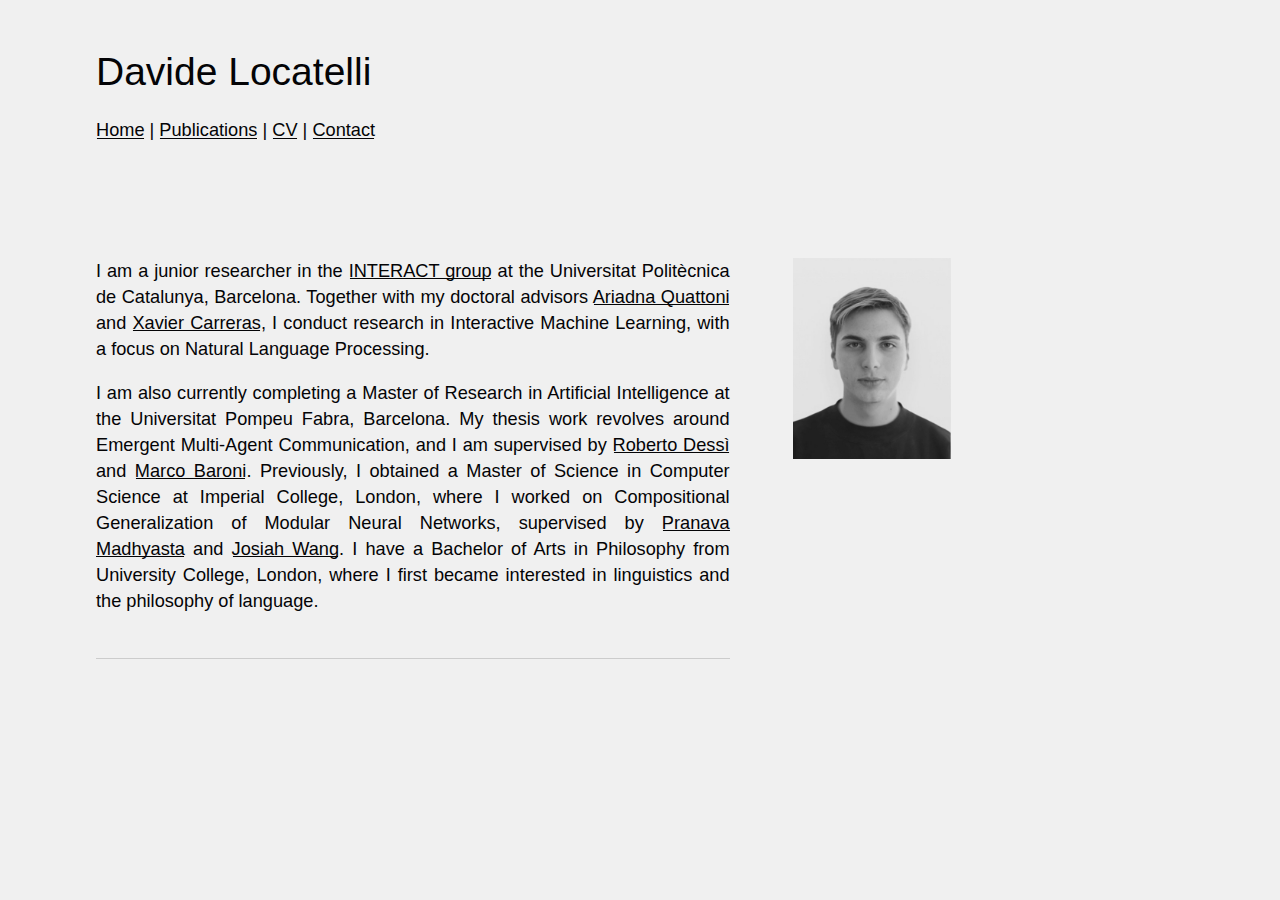
<file: index.html>
<!DOCTYPE html>
<html lang="en" class=" uflo idc0_336"><head><meta http-equiv="Content-Type" content="text/html; charset=UTF-8">
    
    <title>Davide Locatelli</title>
    <link rel="stylesheet" href="./assets/stylesheet.css"> <link rel="shortcut icon" href="./assets/favicon.ico" />
    <meta name="viewport" content="width=device-width, initial-scale=1">

  </head>
  <body>
	<h1 id="tufte-css">Davide Locatelli</h1>
	<div class="navbar" ;="">
	<p>
		<a href="https://davidelct.github.io/index.html">Home</a> | 
		<a href="https://davidelct.github.io/publications.html">Publications</a> | 
		<a href="https://davidelct.github.io/assets/Davide_CV.pdf">CV</a> | 
		<a href="https://davidelct.github.io/contact.html">Contact</a>
	</p>
	</div>

    <article>
      
	  <section>
		<p align="justify">
			<span class="marginnote"><img src="./assets/avatar.jpg" alt="Profile" width="50%" height="50%"></span>
		</p>
		<p align="justify">
			I am a junior researcher in the <a href="https://ariadnaquattoni.github.io/interact.html">INTERACT group</a> 
			at the Universitat Politècnica de Catalunya, Barcelona.
			Together with my doctoral advisors <a href="https://ariadnaquattoni.github.io/">Ariadna Quattoni</a> and 
			<a href="https://xaviercarreras.github.io/">Xavier Carreras</a>, I conduct research in Interactive Machine Learning, 
			with a focus on Natural Language Processing.
		</p>
		<p align="justify">
			I am also currently completing a Master of Research in Artificial Intelligence at the 
			Universitat Pompeu Fabra, Barcelona. My thesis work revolves around Emergent 
			Multi-Agent Communication, and I am supervised by <a href="https://robertodessi.github.io/">Roberto Dessì</a> and 
			<a href="https://marcobaroni.org/">Marco Baroni</a>.
			Previously, I obtained a Master of Science in Computer Science at Imperial College, 
			London, where I worked on Compositional Generalization of Modular Neural Networks, supervised by 
			<a href="https://pmadhyastha.github.io/">Pranava Madhyasta</a> and 
			<a href="http://www.josiahwang.com/">Josiah Wang</a>. I have a Bachelor of Arts in Philosophy from University College, 
			London, where I first became interested in linguistics and the philosophy of language.
		</p>
		</section>
	    <hr />
	</article>
  


</body></html>
</file>
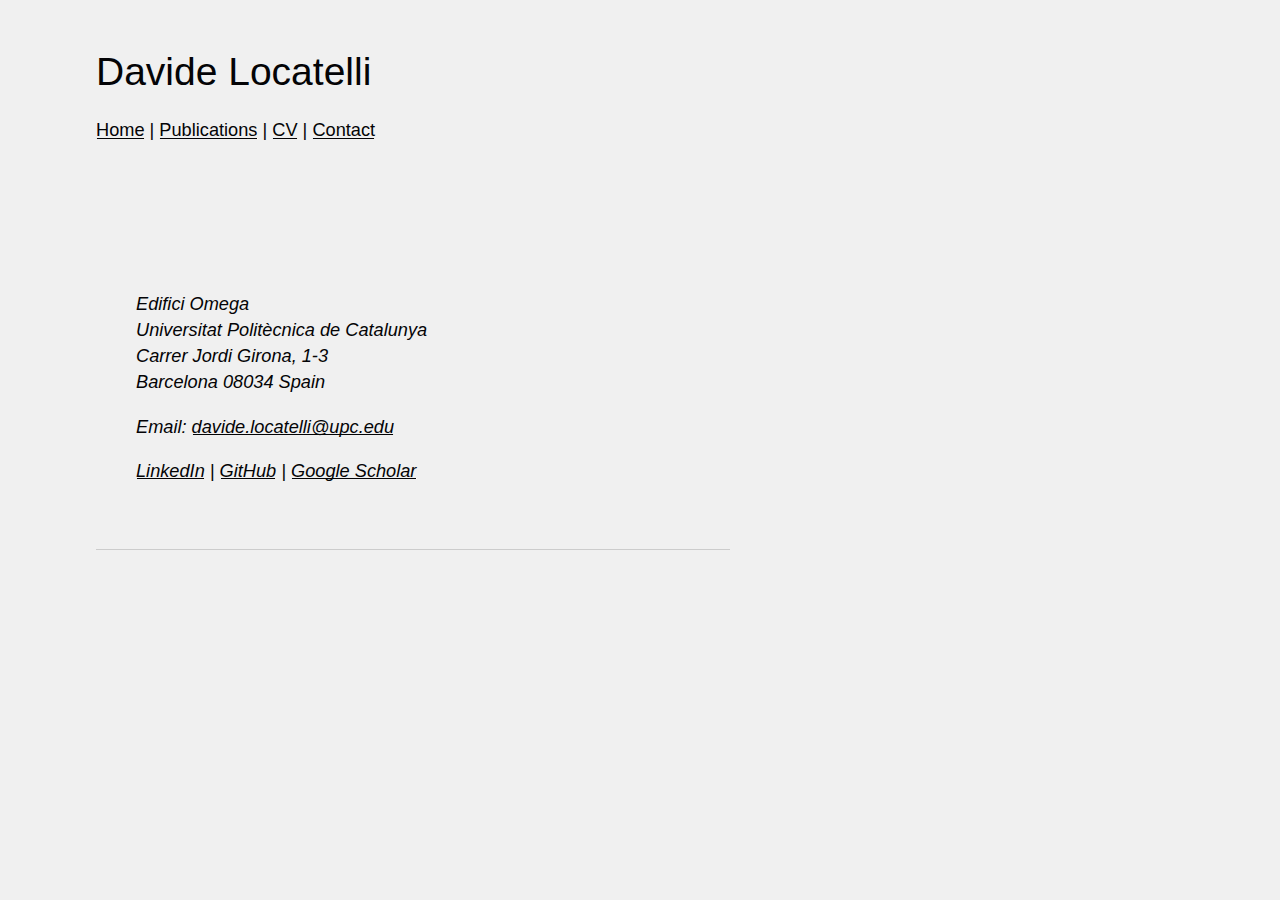
<file: contact.html>
<!DOCTYPE html>
<html lang="en" class=" uflo idc0_336"><head><meta http-equiv="Content-Type" content="text/html; charset=UTF-8">
    
    <title>Contact</title>
    <link rel="stylesheet" href="./assets/stylesheet.css"> <link rel="shortcut icon" href="./assets/favicon.ico" />
    <meta name="viewport" content="width=device-width, initial-scale=1">

  </head>
  <body>
	<h1 id="tufte-css">Davide Locatelli</h1>
	<div class="navbar" ;="">
		<p>
			<a href="https://davidelct.github.io/index.html">Home</a> | 
			<a href="https://davidelct.github.io/publications.html">Publications</a> | 
			<a href="https://davidelct.github.io/assets/Davide_CV.pdf">CV</a> | 
			<a href="https://davidelct.github.io/contact.html">Contact</a>
		</p>
	</div>

<article>
<div class="epigraph">
<blockquote>
<p>Edifici Omega<br /> 
Universitat Politècnica de Catalunya<br /> 
Carrer Jordi Girona, 1-3<br />
Barcelona 08034 Spain<br />
<p>Email: <a href="mailto:davide.locatelli@upc.edu">davide.locatelli@upc.edu</a></p>
<p><a href="https://www.linkedin.com/in/davidelct">LinkedIn</a> | <a href="https://github.com/davidelct">GitHub</a> | <a href="https://scholar.google.com/citations?hl=de&user=xn0dWUAAAAAJ">Google Scholar</a></p>
</blockquote>
</div>
<hr />
</article>
</body>
</html>
</file>
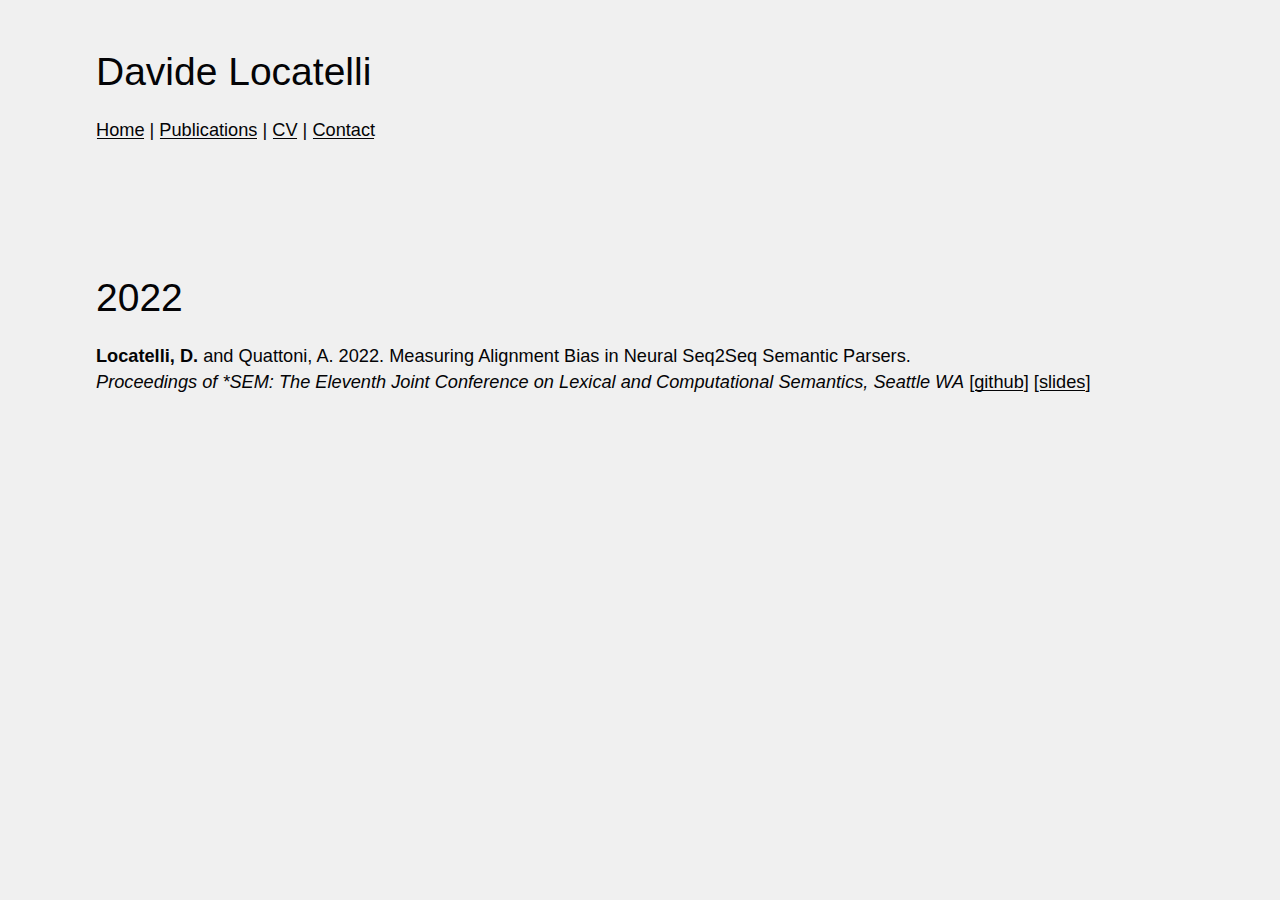
<file: publications.html>
<!DOCTYPE html>
<html lang="en" class=" uflo idc0_336"><head><meta http-equiv="Content-Type" content="text/html; charset=UTF-8">
    
    <title>Publications</title>
    <link rel="stylesheet" href="./assets/stylesheet.css"> <link rel="shortcut icon" href="./assets/favicon.ico" />
    <meta name="viewport" content="width=device-width, initial-scale=1">

  </head>
  <body>
	<h1 id="tufte-css">Davide Locatelli</h1>
	<div class="navbar" ;="">
		<p>
			<a href="https://davidelct.github.io/index.html">Home</a> | 
			<a href="https://davidelct.github.io/publications.html">Publications</a> | 
			<a href="https://davidelct.github.io/assets/Davide_CV.pdf">CV</a> | 
			<a href="https://davidelct.github.io/contact.html">Contact</a>
		</p>
	</div>

<article>
    <h1>2022</h1>
<p class="publicationentry"><b>Locatelli, D.</b> and Quattoni, A. 2022. Measuring Alignment Bias in Neural Seq2Seq Semantic Parsers.
    <br><i>Proceedings of *SEM: The Eleventh Joint Conference on Lexical and Computational Semantics, Seattle WA</i> [<a href="https://github.com/interact-erc/GEO-Aligned">github</a>] [<a href="https://davidelct.github.io/assets/starsem22.pdf">slides</a>]<br></p>
</article>
</body>
</html>
</file>
<file: assets/stylesheet.css>
@charset "UTF-8";

@font-face {
    font-family: 'Gill Sans Nova';
    font-style: normal;
    font-weight: 400;
    src: local('Gill Sans Nova'), url('https://fonts.cdnfonts.com/s/13921/19.- Gill Sans Nova Book Condensed.woff') format('woff');
}
@font-face {
    font-family: 'Gill Sans Nova';
    font-style: normal;
    font-weight: 400;
    src: local('Gill Sans Nova'), url('https://fonts.cdnfonts.com/s/13921/5.- Gill Sans Nova Book.woff') format('woff');
}
@font-face {
    font-family: 'Gill Sans Nova';
    font-style: italic;
    font-weight: 400;
    src: local('Gill Sans Nova'), url('https://fonts.cdnfonts.com/s/13921/20.- Gill Sans Nova Book Condensed Italic.woff') format('woff');
}
@font-face {
    font-family: 'Gill Sans Nova';
    font-style: italic;
    font-weight: 400;
    src: local('Gill Sans Nova'), url('https://fonts.cdnfonts.com/s/13921/6.- Gill Sans Nova Book Italic.woff') format('woff');
}
@font-face {
    font-family: 'Gill Sans Nova';
    font-style: normal;
    font-weight: 250;
    src: local('Gill Sans Nova'), url('https://fonts.cdnfonts.com/s/13921/1.- Gill Sans Nova Ultralight.woff') format('woff');
}
@font-face {
    font-family: 'Gill Sans Nova';
    font-style: normal;
    font-weight: 250;
    src: local('Gill Sans Nova'), url('https://fonts.cdnfonts.com/s/13921/15.- Gill Sans Nova Condensed Ultralight.woff') format('woff');
}
@font-face {
    font-family: 'Gill Sans Nova';
    font-style: italic;
    font-weight: 250;
    src: local('Gill Sans Nova'), url('https://fonts.cdnfonts.com/s/13921/16.- Gill Sans Nova Condensed Ultralight Italic.woff') format('woff');
}
@font-face {
    font-family: 'Gill Sans Nova';
    font-style: italic;
    font-weight: 250;
    src: local('Gill Sans Nova'), url('https://fonts.cdnfonts.com/s/13921/2.- Gill Sans Nova Ultralight Italic.woff') format('woff');
}
@font-face {
    font-family: 'Gill Sans Nova';
    font-style: normal;
    font-weight: 300;
    src: local('Gill Sans Nova'), url('https://fonts.cdnfonts.com/s/13921/17.- Gill Sans Nova Condensed Light.woff') format('woff');
}
@font-face {
    font-family: 'Gill Sans Nova';
    font-style: normal;
    font-weight: 300;
    src: local('Gill Sans Nova'), url('https://fonts.cdnfonts.com/s/13921/3.- Gill Sans Nova Light.woff') format('woff');
}
@font-face {
    font-family: 'Gill Sans Nova';
    font-style: italic;
    font-weight: 300;
    src: local('Gill Sans Nova'), url('https://fonts.cdnfonts.com/s/13921/18.- Gill Sans Nova Condensed Light Italic.woff') format('woff');
}
@font-face {
    font-family: 'Gill Sans Nova';
    font-style: italic;
    font-weight: 300;
    src: local('Gill Sans Nova'), url('https://fonts.cdnfonts.com/s/13921/4.- Gill Sans Nova Light Italic.woff') format('woff');
}
@font-face {
    font-family: 'Gill Sans Nova';
    font-style: normal;
    font-weight: 500;
    src: local('Gill Sans Nova'), url('https://fonts.cdnfonts.com/s/13921/21.- Gill Sans Nova Condensed Medium.woff') format('woff');
}
@font-face {
    font-family: 'Gill Sans Nova';
    font-style: normal;
    font-weight: 500;
    src: local('Gill Sans Nova'), url('https://fonts.cdnfonts.com/s/13921/7.- Gill Sans Nova Medium.woff') format('woff');
}
@font-face {
    font-family: 'Gill Sans Nova';
    font-style: italic;
    font-weight: 500;
    src: local('Gill Sans Nova'), url('https://fonts.cdnfonts.com/s/13921/22.- Gill Sans Nova Condensed Medium Italic.woff') format('woff');
}
@font-face {
    font-family: 'Gill Sans Nova';
    font-style: italic;
    font-weight: 500;
    src: local('Gill Sans Nova'), url('https://fonts.cdnfonts.com/s/13921/8.- Gill Sans Nova Medium Italic.woff') format('woff');
}
@font-face {
    font-family: 'Gill Sans Nova';
    font-style: normal;
    font-weight: 600;
    src: local('Gill Sans Nova'), url('https://fonts.cdnfonts.com/s/13921/23.- Gill Sans Nova Semibold Condensed.woff') format('woff');
}
@font-face {
    font-family: 'Gill Sans Nova';
    font-style: normal;
    font-weight: 600;
    src: local('Gill Sans Nova'), url('https://fonts.cdnfonts.com/s/13921/9.- Gill Sans Nova Semibold.woff') format('woff');
}
@font-face {
    font-family: 'Gill Sans Nova';
    font-style: italic;
    font-weight: 600;
    src: local('Gill Sans Nova'), url('https://fonts.cdnfonts.com/s/13921/10.- Gill Sans Nova Semibold Italic.woff') format('woff');
}
@font-face {
    font-family: 'Gill Sans Nova';
    font-style: italic;
    font-weight: 600;
    src: local('Gill Sans Nova'), url('https://fonts.cdnfonts.com/s/13921/24.- Gill Sans Nova Semibold Condensed Italic.woff') format('woff');
}
@font-face {
    font-family: 'Gill Sans Nova';
    font-style: normal;
    font-weight: 700;
    src: local('Gill Sans Nova'), url('https://fonts.cdnfonts.com/s/13921/11.- Gill Sans Nova Bold.woff') format('woff');
}
@font-face {
    font-family: 'Gill Sans Nova';
    font-style: normal;
    font-weight: 700;
    src: local('Gill Sans Nova'), url('https://fonts.cdnfonts.com/s/13921/25.- Gill Sans Nova Condensed Bold.woff') format('woff');
}
@font-face {
    font-family: 'Gill Sans Nova';
    font-style: italic;
    font-weight: 700;
    src: local('Gill Sans Nova'), url('https://fonts.cdnfonts.com/s/13921/12.- Gill Sans Nova Bold Italic.woff') format('woff');
}
@font-face {
    font-family: 'Gill Sans Nova';
    font-style: italic;
    font-weight: 700;
    src: local('Gill Sans Nova'), url('https://fonts.cdnfonts.com/s/13921/26.- Gill Sans Nova Condensed Bold Italic.woff') format('woff');
}
@font-face {
    font-family: 'Gill Sans Nova';
    font-style: normal;
    font-weight: 800;
    src: local('Gill Sans Nova'), url('https://fonts.cdnfonts.com/s/13921/13.- Gill Sans Nova Heavy.woff') format('woff');
}
@font-face {
    font-family: 'Gill Sans Nova';
    font-style: normal;
    font-weight: 800;
    src: local('Gill Sans Nova'), url('https://fonts.cdnfonts.com/s/13921/27.- Gill Sans Nova Heavy Condensed.woff') format('woff');
}
@font-face {
    font-family: 'Gill Sans Nova';
    font-style: italic;
    font-weight: 800;
    src: local('Gill Sans Nova'), url('https://fonts.cdnfonts.com/s/13921/14.- Gill Sans Nova Heavy Italic.woff') format('woff');
}
@font-face {
    font-family: 'Gill Sans Nova';
    font-style: italic;
    font-weight: 800;
    src: local('Gill Sans Nova'), url('https://fonts.cdnfonts.com/s/13921/28.- Gill Sans Nova Condensed Heavy Italic.woff') format('woff');
}
@font-face {
    font-family: 'Gill Sans Nova';
    font-style: normal;
    font-weight: 900;
    src: local('Gill Sans Nova'), url('https://fonts.cdnfonts.com/s/13921/29.- Gill Sans Nova Extrabold.woff') format('woff');
}
@font-face {
    font-family: 'Gill Sans Nova';
    font-style: normal;
    font-weight: 900;
    src: local('Gill Sans Nova'), url('https://fonts.cdnfonts.com/s/13921/30.- Gill Sans Nova Condensed Extrabold.woff') format('woff');
}

html {
    font-size: 13px; 
}


body {
    width: 90%;
    margin-left: auto;
    margin-right: auto;
    padding-left: 5%;
    font-family: 'Gill Sans Nova', sans-serif;
    background-color: rgb(240,240,240);
    color: rgb(4,4,6);
    max-width: 1400px;
    counter-reset: sidenote-counter; 
}

h1 {
    font-weight: 300;
    margin-top: 4rem;
    font-size: 3rem;
    line-height: 1; 
}

h2 {
    font-style: italic;
    font-weight: 400;
    margin-top: 2.1rem;
    margin-bottom: 1.4rem;
    font-size: 2.2rem;
    line-height: 1; 
}

h3 {
    font-style: italic;
    font-weight: 400;
    font-size: 1.7rem;
    margin-top: 2rem;
    margin-bottom: 1.4rem;
    line-height: 1; 
}

hr {
    display: block;
    height: 1px;
    width: 55%;
    border: 0;
    border-top: 1px solid #ccc;
    margin: 1em 0;
    padding: 0; 
}

p.subtitle {
    font-style: italic;
    margin-top: 1rem;
    margin-bottom: 1rem;
    font-size: 1.8rem;
    display: block;
    line-height: 1; 
}

.numeral {
    font-family: et-book-roman-old-style; 
}

.danger {
    color: red; 
}

article {
    padding: 5rem 0rem; 
}

section {
    padding-top: 1rem;
    padding-bottom: 1rem; 
}

p,
ol,
ul {
    font-size: 1.4rem;
    line-height: 2rem; 
}

p {
    margin-top: 1.4rem;
    margin-bottom: 1.4rem;
    padding-right: 0;
    vertical-align: baseline; 
}

/* Chapter Epigraphs */
div.epigraph {
    margin: 5em 0; 
}

div.epigraph > blockquote {
    margin-top: 3em;
    margin-bottom: 3em; 
}

div.epigraph > blockquote,
div.epigraph > blockquote > p {
    font-style: italic; 
}

div.epigraph > blockquote > footer {
    font-style: normal; 
}

div.epigraph > blockquote > footer > cite {
    font-style: italic; 
}
/* end chapter epigraphs styles */

blockquote {
    font-size: 1.4rem; 
}

blockquote p {
    width: 55%;
    margin-right: 40px; 
}

blockquote footer {
    width: 55%;
    font-size: 1.1rem;
    text-align: right; 
}

section > p,
section > footer,
section > table {
    width: 55%; 
}

/* 50 + 5 == 55, to be the same width as paragraph */
section > ol,
section > ul {
    width: 50%;
    -webkit-padding-start: 5%; 
}

li:not(:first-child) {
    margin-top: 0.25rem; 
}

figure {
    padding: 0;
    border: 0;
    font-size: 100%;
    font: inherit;
    vertical-align: baseline;
    max-width: 55%;
    -webkit-margin-start: 0;
    -webkit-margin-end: 0;
    margin: 0 0 3em 0; 
}

figcaption {
    float: right;
    clear: right;
    margin-top: 0;
    margin-bottom: 0;
    font-size: 1.1rem;
    line-height: 1.6;
    vertical-align: baseline;
    position: relative;
    max-width: 40%; 
}

figure.fullwidth figcaption {
    margin-right: 24%; 
}

/* Links: replicate underline that clears descenders */
a:link,
a:visited {
    color: inherit; 
}

.no-tufte-underline:link {
    background: unset;
    text-shadow: unset;
}

a:link, .tufte-underline, .hover-tufte-underline:hover {
    text-decoration: none;
    background: -webkit-linear-gradient(#fffff8, #fffff8), -webkit-linear-gradient(#fffff8, #fffff8), -webkit-linear-gradient(currentColor, currentColor);
    background: linear-gradient(#fffff8, #fffff8), linear-gradient(#fffff8, #fffff8), linear-gradient(currentColor, currentColor);
    -webkit-background-size: 0.05em 1px, 0.05em 1px, 1px 1px;
    -moz-background-size: 0.05em 1px, 0.05em 1px, 1px 1px;
    background-size: 0.05em 1px, 0.05em 1px, 1px 1px;
    background-repeat: no-repeat, no-repeat, repeat-x;
    background-position: 0% 93%, 100% 93%, 0% 93%; 
}

a:link::selection,
a:link::-moz-selection {
    text-shadow: 0.03em 0 #b4d5fe, -0.03em 0 #b4d5fe, 0 0.03em #b4d5fe, 0 -0.03em #b4d5fe, 0.06em 0 #b4d5fe, -0.06em 0 #b4d5fe, 0.09em 0 #b4d5fe, -0.09em 0 #b4d5fe, 0.12em 0 #b4d5fe, -0.12em 0 #b4d5fe, 0.15em 0 #b4d5fe, -0.15em 0 #b4d5fe;
    background: #b4d5fe;
}

/* Sidenotes, margin notes, figures, captions */
img {
    max-width: 70%;
}

.sidenote,
.marginnote {
    float: right;
    clear: right;
    margin-right: -60%;
    width: 50%;
    margin-top: 0;
    margin-bottom: 0;
    font-size: 1.1rem;
    line-height: 1.3;
    vertical-align: baseline;
    position: relative; 
}

.publicationentry {
    font-style: normal;   
}

.sidenote-number {
    counter-increment: sidenote-counter; 
}

.sidenote-number:after,
.sidenote:before {
    font-family: et-book-roman-old-style;
    position: relative;
    vertical-align: baseline; 
}

.sidenote-number:after {
    content: counter(sidenote-counter);
    font-size: 1rem;
    top: -0.5rem;
    left: 0.1rem; 
}

.sidenote:before {
    content: counter(sidenote-counter) " ";
    font-size: 1rem;
    top: -0.5rem; 
}

blockquote .sidenote,
blockquote .marginnote {
    margin-right: -82%;
    min-width: 59%;
    text-align: left; 
}

div.fullwidth,
table.fullwidth {
    width: 100%; 
}

div.table-wrapper {
    overflow-x: auto;
    font-family: "Trebuchet MS", "Gill Sans", "Gill Sans MT", sans-serif; 
}

.sans {
    font-family: "Gill Sans", "Gill Sans MT", Calibri, sans-serif;
    letter-spacing: .03em; 
}

code, pre > code {
    font-family: Consolas, "Liberation Mono", Menlo, Courier, monospace;
    font-size: 1.0rem;
    line-height: 1.42;
    -webkit-text-size-adjust: 100%; /* Prevent adjustments of font size after orientation changes in iOS. See https://github.com/edwardtufte/tufte-css/issues/81#issuecomment-261953409 */
}

.sans > code {
    font-size: 1.2rem; 
}

h1 > code,
h2 > code,
h3 > code {
    font-size: 0.80em; 
}

.marginnote > code,
.sidenote > code {
    font-size: 1rem; 
}

pre > code {
    font-size: 0.9rem;
    width: 52.5%;
    margin-left: 2.5%;
    overflow-x: auto;
    display: block;
}

pre.fullwidth > code {
    width: 90%; 
}

.fullwidth {
    max-width: 90%;
    clear:both; 
}

span.newthought {
    font-variant: small-caps;
    font-size: 1.2em; 
}

input.margin-toggle {
    display: none; 
}

label.sidenote-number {
    display: inline; 
}

label.margin-toggle:not(.sidenote-number) {
    display: none; 
}

.iframe-wrapper {
    position: relative;
    padding-bottom: 56.25%; /* 16:9 */
    padding-top: 25px;
    height: 0; 
}

.iframe-wrapper iframe {
    position: absolute;
    top: 0;
    left: 0;
    width: 100%;
    height: 100%; 
}

@media (max-width: 760px) {
    body {
        width: 84%;
        padding-left: 8%;
        padding-right: 8%; 
    }
    
    hr,
    section > p,
    section > footer,
    section > table {
        width: 100%; 
    }
    
    pre > code {
        width: 97%; 
    }

    section > ol {
        width: 90%; 
    }

    section > ul {
        width: 90%; 
    }

    figure {
        max-width: 90%; 
    }
    
    figcaption,
    figure.fullwidth figcaption {
        margin-right: 0%;
        max-width: none; 
    }
    
    blockquote {
        margin-left: 1.5em;
        margin-right: 0em; 
    }

    blockquote p,
    blockquote footer {
        width: 100%; 
    }
    
    label.margin-toggle:not(.sidenote-number) {
        display: inline; 
    }

    .sidenote,
    .marginnote {
        display: none; 
    }
    
    .margin-toggle:checked + .sidenote,
    .margin-toggle:checked + .marginnote {
        display: block;
        float: left;
        left: 1rem;
        clear: both;
        width: 95%;
        margin: 1rem 2.5%;
        vertical-align: baseline;
        position: relative; 
    }

    label {
        cursor: pointer; 
    }

    div.table-wrapper,
    table {
        width: 85%; 
    }
    
    img {
        width: 100%;
    } 
}

#navbar ul { 
	margin: 0; 
	padding: 5px; 
	list-style-type: none; 
	text-align: center; 
	background-color: #000; 
	} 
 
#navbar ul li {  
	display: inline; 
	} 
 
#navbar ul li a { 
	text-decoration: none; 
	padding: .2em 1em; 
	color: #fff; 
	background-color: #000; 
	} 
 
#navbar ul li a:hover { 
	color: #000; 
	background-color: #fff; 
	}
</file>
